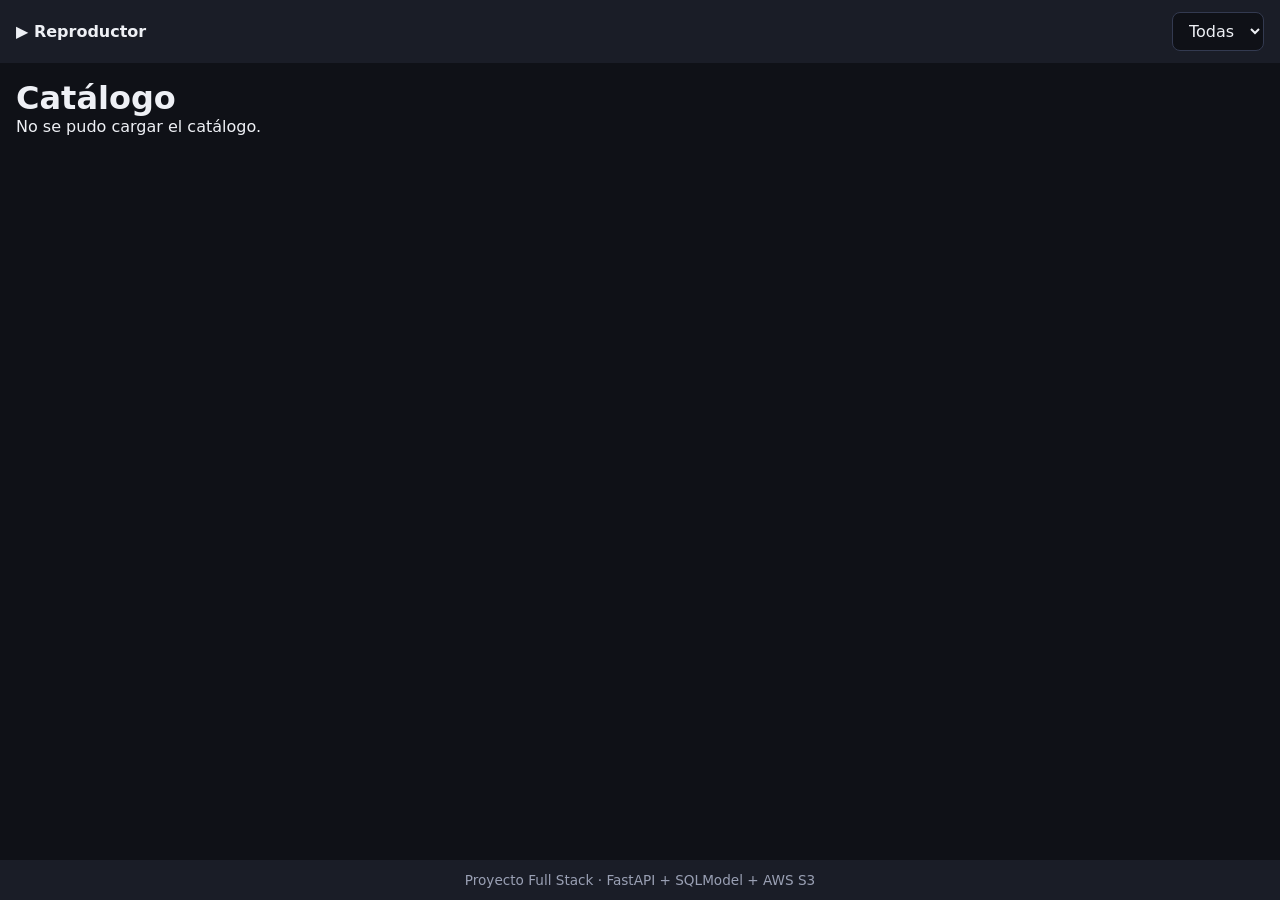
<file: frontend/index.html>
<!DOCTYPE html>
<html lang="es">
<head>
<meta charset="UTF-8"><meta name="viewport" content="width=device-width, initial-scale=1">
<title>VideoHub</title><link rel="stylesheet" href="style.css">
</head>
<body>
<header>
  <a href="index.html">▶ Reproductor</a>
  <nav><select id="category" aria-label="Categoría"><option value="">Todas</option></select></nav>
</header>
<main><h1>Catálogo</h1><section id="gallery" class="grid" aria-live="polite"></section></main>
<footer><p>Proyecto Full Stack · FastAPI + SQLModel + AWS S3</p></footer>
<script src="app.js"></script>
<script>
const gallery = document.getElementById("gallery");
const select = document.getElementById("category");
async function load(category = "") {
  try {
    const videos = await api("/videos" + (category ? `?category=${encodeURIComponent(category)}` : ""));
    videos.length ? renderList(gallery, videos) : showMessage(gallery, "No hay videos.");
  } catch (e) { showMessage(gallery, "No se pudo cargar el catálogo."); }
}
(async () => {
  try {
    (await api("/categories")).forEach(c => select.append(el("option", { value: c, text: c })));
  } catch (e) {}
  load();
})();
select.addEventListener("change", () => load(select.value));
</script>
</body>
</html>
</file>
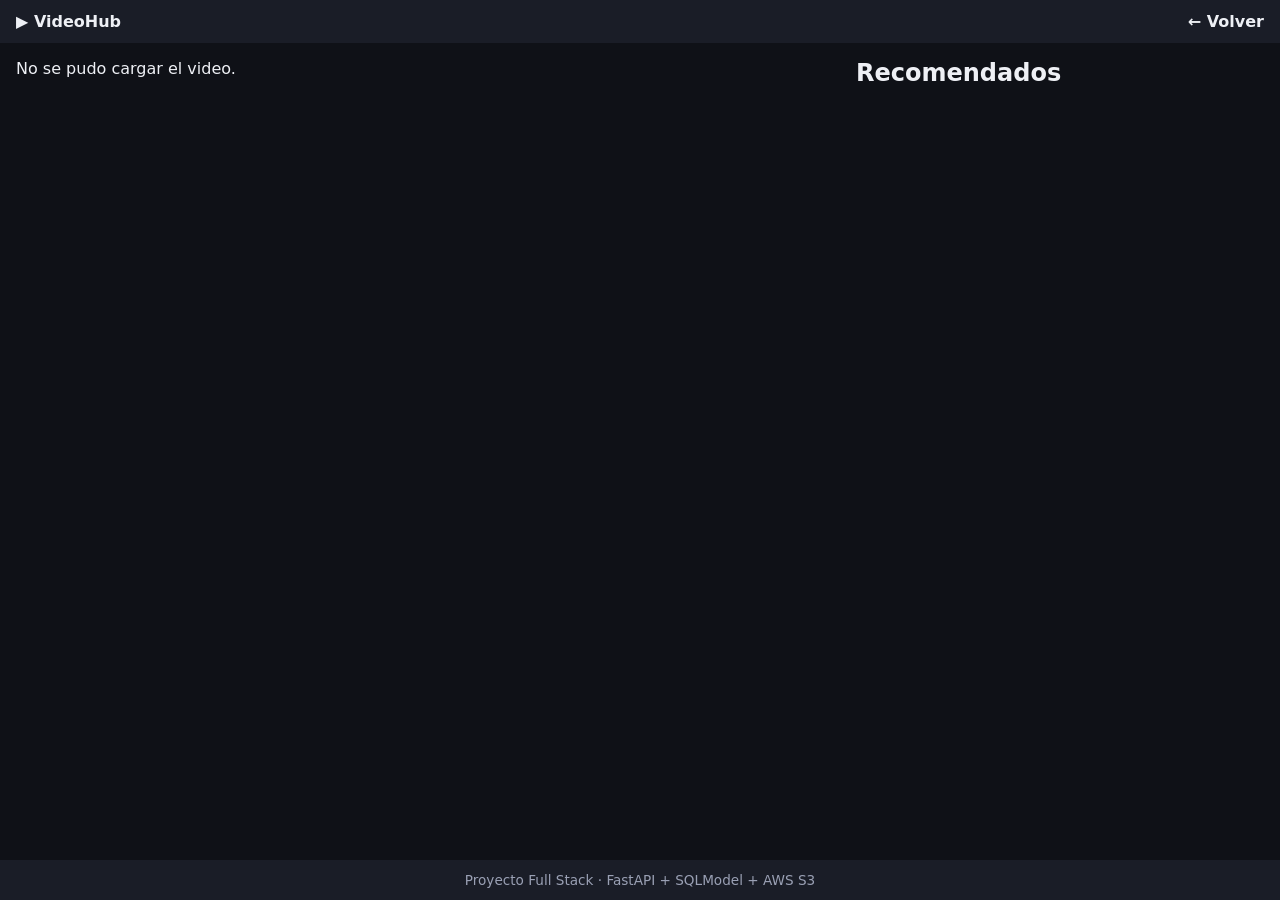
<file: frontend/player.html>
<!DOCTYPE html>
<html lang="es">
<head>
<meta charset="UTF-8"><meta name="viewport" content="width=device-width, initial-scale=1">
<title>Reproductor · VideoHub</title><link rel="stylesheet" href="style.css">
</head>
<body>
<header><a href="index.html">▶ VideoHub</a><a href="index.html">← Volver</a></header>
<main class="layout">
  <article>
    <video id="player" controls preload="metadata"></video>
    <h1 id="title"></h1><p id="meta"></p><p id="desc"></p>
    <section class="comments">
      <h2>Comentarios (<span id="count">0</span>)</h2>
      <form id="form">
        <input id="author" placeholder="Tu nombre" maxlength="40" required>
        <textarea id="text" placeholder="Escribe un comentario" maxlength="500" required></textarea>
        <button type="submit">Comentar</button>
      </form>
      <div id="list"></div>
    </section>
  </article>
  <aside><h2>Recomendados</h2><div id="recs"></div></aside>
</main>
<footer><p>Proyecto Full Stack · FastAPI + SQLModel + AWS S3</p></footer>
<script src="app.js"></script>
<script>
const id = new URLSearchParams(location.search).get("id");
const list = document.getElementById("list");
const count = document.getElementById("count");

function commentNode(c) {
  return el("div", { className: "comment" },
    el("strong", { text: c.author }), " ",
    el("small", { text: new Date(/Z|[+-]\d\d:\d\d$/.test(c.created_at) ? c.created_at : c.created_at + "Z").toLocaleString() }),
    el("p", { text: c.text }));
}
async function init() {
  try {
    const v = await api(`/videos/${id}`);
    document.title = v.title;
    const p = document.getElementById("player");
    p.src = v.video_url; p.poster = v.thumbnail_url;
    document.getElementById("title").textContent = v.title;
    document.getElementById("meta").textContent = "Categoría: " + v.category;
    document.getElementById("desc").textContent = v.description;
    const comments = await api(`/videos/${id}/comments`);
    list.replaceChildren(...comments.map(commentNode));
    count.textContent = comments.length;
    renderList(document.getElementById("recs"), await api(`/videos/${id}/recommendations`));
  } catch (e) { showMessage(document.querySelector("article"), "No se pudo cargar el video."); }
}
document.getElementById("form").addEventListener("submit", async ev => {
  ev.preventDefault();
  const author = document.getElementById("author"), text = document.getElementById("text");
  try {
    const c = await api(`/videos/${id}/comments`, {
      method: "POST", headers: { "Content-Type": "application/json" },
      body: JSON.stringify({ author: author.value, text: text.value })
    });
    list.prepend(commentNode(c));
    count.textContent = +count.textContent + 1;
    text.value = "";
  } catch (e) { alert("No se pudo enviar el comentario."); }
});
init();
</script>
</body>
</html>
</file>
<file: frontend/style.css>
:root{--bg:#0f1117;--card:#1a1d27;--accent:#ff4d6d;--text:#eef0f5;--muted:#9aa0b4}
*{box-sizing:border-box;margin:0}
body{background:var(--bg);color:var(--text);font-family:system-ui,sans-serif;display:grid;grid-template-rows:auto 1fr auto;min-height:100vh}
header,footer{display:flex;align-items:center;justify-content:space-between;gap:.75rem;padding:.75rem 1rem;background:var(--card)}
header a{color:var(--text);text-decoration:none;font-weight:700}
footer{justify-content:center;color:var(--muted);font-size:.85rem}
main{padding:1rem}
select,input,textarea,button{font:inherit;padding:.5rem .75rem;border-radius:.5rem;border:1px solid #333a50;background:var(--bg);color:var(--text)}
button{background:var(--accent);border:0;cursor:pointer;transition:transform .2s,filter .2s}
button:hover{transform:scale(1.05);filter:brightness(1.1)}
.grid{display:grid;grid-template-columns:1fr;gap:1rem}
.card{display:flex;flex-direction:column;background:var(--card);border-radius:.75rem;overflow:hidden;text-decoration:none;color:inherit;
  transition:transform .3s,box-shadow .3s;animation:fade .5s both}
.card:hover{transform:translateY(-6px) scale(1.02);box-shadow:0 10px 25px rgba(0,0,0,.5)}
.card img{width:100%;aspect-ratio:16/9;object-fit:cover;transition:transform .4s}
.card:hover img{transform:scale(1.08)}
.card div{padding:.6rem .8rem;display:flex;flex-direction:column;gap:.2rem;overflow:hidden}
.card img{display:block}
.card small{color:var(--muted)}
.layout{display:grid;grid-template-columns:1fr;gap:1.5rem}
video{width:100%;border-radius:.75rem;background:#000}
.comments form{display:flex;flex-direction:column;gap:.5rem;margin:1rem 0}
.comment{background:var(--card);padding:.6rem .8rem;border-radius:.5rem;margin-bottom:.5rem;animation:slide .4s both}
.comment small{color:var(--muted)}
aside .card{flex-direction:row;margin-bottom:.75rem}
aside .card img{width:40%;aspect-ratio:16/9}
@keyframes fade{from{opacity:0;transform:translateY(15px)}to{opacity:1;transform:none}}
@keyframes slide{from{opacity:0;transform:translateX(-20px)}to{opacity:1;transform:none}}
@media(min-width:600px){.grid{grid-template-columns:repeat(2,1fr)}}
@media(min-width:900px){.grid{grid-template-columns:repeat(3,1fr)}.layout{grid-template-columns:2fr 1fr}}
@media(min-width:1200px){.grid{grid-template-columns:repeat(4,1fr)}}
</file>
